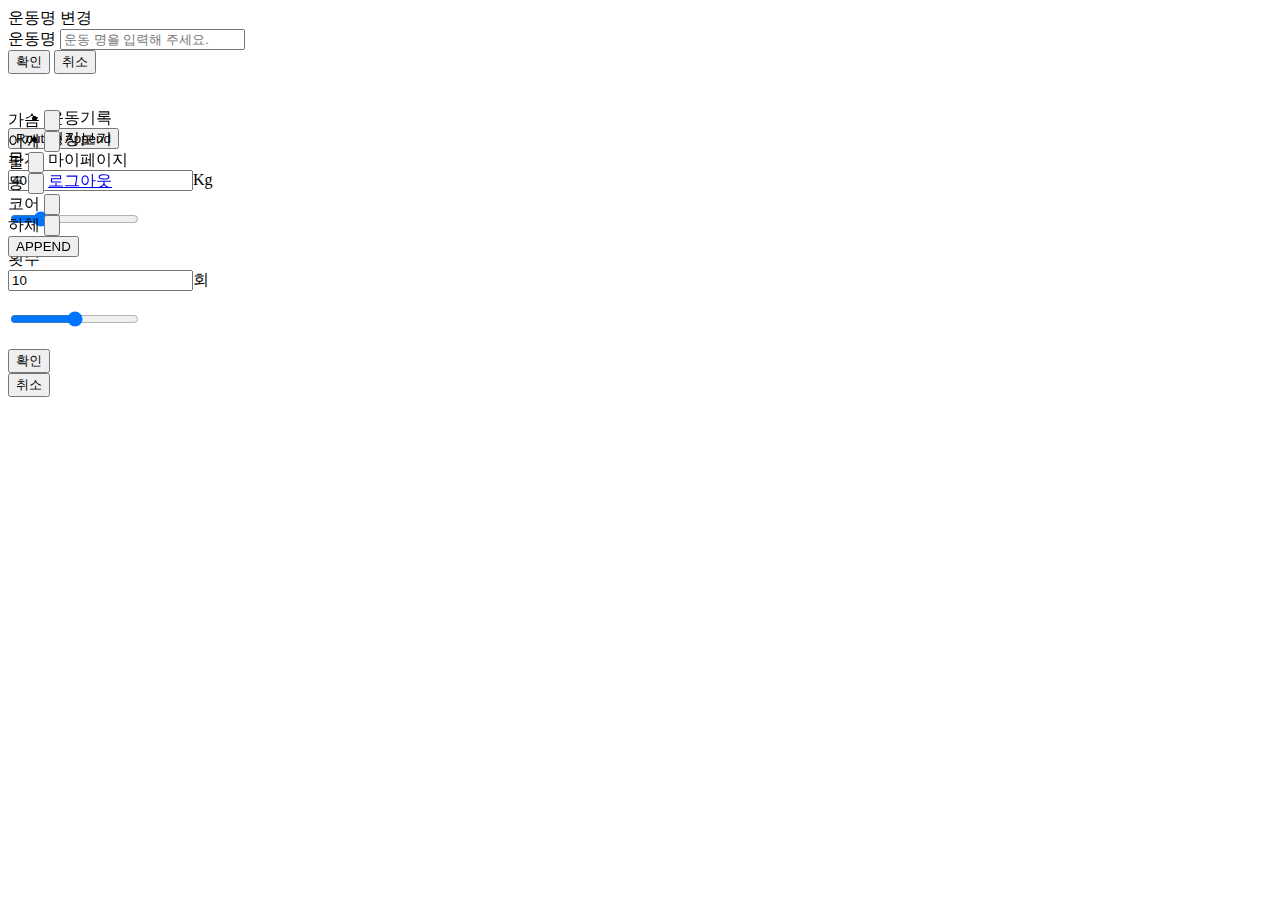
<file: src/main/resources/templates/app1/recordApp.html>
<!DOCTYPE html>
<html lang="ko" xmlns:th="http://www.thymeleaf.org">
<head>
    <meta charset="UTF-8">
    <meta name="viewport" content="width=device-width, initial-scale=1.0,user-scalable=no">

    <!-- Favicons -->
    <link th:href="@{/img/white-report.png}" rel="icon">
    <link th:href="@{/img/white-report.png}" rel="apple-touch-icon">
    <!-- RESET CSS -->
    <link rel="stylesheet" th:href="@{/css/reset.css}">
    <!-- ICONS -->
    <link rel="stylesheet" href="https://cdn.jsdelivr.net/npm/bootstrap-icons@1.8.0/font/bootstrap-icons.css">
    <!-- Bootstrap CDN -->
    <link href="https://cdn.jsdelivr.net/npm/bootstrap@5.3.0/dist/css/bootstrap.min.css" rel="stylesheet" integrity="sha384-9ndCyUaIbzAi2FUVXJi0CjmCapSmO7SnpJef0486qhLnuZ2cdeRhO02iuK6FUUVM" crossorigin="anonymous">
    <script src="https://cdn.jsdelivr.net/npm/bootstrap@5.3.0/dist/js/bootstrap.bundle.min.js" integrity="sha384-geWF76RCwLtnZ8qwWowPQNguL3RmwHVBC9FhGdlKrxdiJJigb/j/68SIy3Te4Bkz" crossorigin="anonymous"></script>
    <script src="https://cdn.jsdelivr.net/npm/@popperjs/core@2.11.8/dist/umd/popper.min.js" integrity="sha384-I7E8VVD/ismYTF4hNIPjVp/Zjvgyol6VFvRkX/vR+Vc4jQkC+hVqc2pM8ODewa9r" crossorigin="anonymous"></script>
    <script src="https://cdn.jsdelivr.net/npm/bootstrap@5.3.0/dist/js/bootstrap.min.js" integrity="sha384-fbbOQedDUMZZ5KreZpsbe1LCZPVmfTnH7ois6mU1QK+m14rQ1l2bGBq41eYeM/fS" crossorigin="anonymous"></script>
    <!-- JQUERY -->
    <script th:src="@{/assets/jquery/jquery-3.7.0.min.js}"></script>
    <script th:src="@{/assets/jquery/jquery-ui.min.js}"></script>
    <link rel="stylesheet" th:href="@{/assets/jquery/jquery-ui.min.css}">

    <!-- Page JS -->
    <script th:src="@{/js/app/WorkoutRecord.js}"></script>
    
    <!-- MAIN CSS -->
    <link rel="stylesheet" th:href="@{/css/calendarStyle.css}">
    <link rel="stylesheet" th:href="@{/css/style.css}">

    <title>JELTH</title>
    <meta name="viewport" content="width=device-width, initial-scale=1, maximum-scale=1,user-scalable=0"/>
</head>
<!--&lt;!&ndash;<body oncontextmenu="return false" onselectstart="return false" ondragstart="return false"-->
<body style="overflow-y: scroll">

    <!--<body>-->
    <img th:src="@{/img/arrow_up.png}" alt="" style="display: none">

    <div class="app-container">

        <!-- Side Menu Bar Group Start-->
        <div id="rightRoutineModifyModal" class="right-routine-modify-modal displayNone">
            <div class="modify-routine-modal-wrap">
                <div class="modify-routine-modal-header-box">
                    <div class="modify-routine-modal-header">
                        <span>운동명 변경</span>
                    </div>
                </div>
                <div class="routine-info-box">
                    <div class="routine-info join-info">
                        <label for="routineName">운동명</label>
                        <input type="text" placeholder="운동 명을 입력해 주세요." id="routineName" name="routineName">
                    </div>
                </div>
                <div class="modify-modal-modify-btn-box">
                    <button id="modifyOkBtn">확인</button>
                    <button id="modifyNoBtn">취소</button>
                </div>
            </div>
        </div>
        <div class="left-sidebar" style="position: fixed;" data-flag="off">
            <div class="left-side-menu-wrap">
                <img class="left-menu-close" th:src="@{/img/arrow_line_left.png}" alt="">
                <ul>
                    <li><span>운동기록</span></li>
                    <li><span>랭킹보기</span></li>
                    <li><span>마이페이지</span></li>
                    <li><a href="/userLogout">로그아웃</a></li>
                </ul>
            </div>
        </div>
        <div class="right-sidebar" style=" position: fixed;" data-flag="off">
            <div class="right-side-menu-wrap">
                <div class="right-side-menu-top-box">
                    <div class="modify-lever-wrap">
                        <div class="modify-box">
                            <div class="modify-img-wrap" data-flag="off">
                                <img th:src="@{/img/white-edit.png}" alt="">
                            </div>
                        </div>
                    </div>
                    <div class="close-right-sidebar-box">
                        <img th:src="@{/img/arrow_line_right.png}" alt="">
                    </div>
                </div>
                <div class="routine-list-wrap">
                    <!-- 운동 종목 리스트 START -->
                    <div class="routine-list-box" name="routine_type_d" data-type-d="가슴">
                        <div class="routine-title-wrap">
                            <span>가슴</span>
                            <button class="routine-list-add-btn displayNone" data-type-d="가슴"><img th:src="@{/img/C992F4-plus.png}"></button>
                        </div>
                        <div class="routine-items-wrap">

                        </div>
                    </div>
                    <div class="routine-list-box" name="routine_type_d" data-type-d="어깨">
                        <div class="routine-title-wrap">
                            <span>어깨</span>
                            <button class="routine-list-add-btn displayNone" data-type-d="어깨"><img th:src="@{/img/C992F4-plus.png}"></button>
                        </div>
                        <div class="routine-items-wrap">

                        </div>
                    </div>
                    <div class="routine-list-box" name="routine_type_d" data-type-d="팔">
                        <div class="routine-title-wrap">
                            <span>팔</span>
                            <button class="routine-list-add-btn displayNone" data-type-d="팔"><img th:src="@{/img/C992F4-plus.png}"></button>
                        </div>
                        <div class="routine-items-wrap">
                        </div>
                    </div>
                    <div class="routine-list-box" name="routine_type_d" data-type-d="등">
                        <div class="routine-title-wrap">
                            <span>등</span>
                            <button class="routine-list-add-btn displayNone" data-type-d="등"><img th:src="@{/img/C992F4-plus.png}"></button>
                        </div>
                        <div class="routine-items-wrap">
                        </div>
                    </div>
                    <div class="routine-list-box" name="routine_type_d" data-type-d="코어">
                        <div class="routine-title-wrap">
                            <span>코어</span>
                            <button class="routine-list-add-btn displayNone" data-type-d="코어"><img th:src="@{/img/C992F4-plus.png}"></button>
                        </div>
                        <div class="routine-items-wrap">
                        </div>
                    </div>
                    <div class="routine-list-box" name="routine_type_d" data-type-d="하체">
                        <div class="routine-title-wrap">
                            <span>하체</span>
                            <button class="routine-list-add-btn displayNone" data-type-d="하체"><img th:src="@{/img/C992F4-plus.png}"></button>
                        </div>
                        <div class="routine-items-wrap">
                        </div>
                    </div>
                </div>
                <div class="routine-list-footer">
                    <div class="routine-list-footer-box">
                        <button id="routineAppendBtnOK"><span>APPEND</span></button>
<!--                        <button id="routineModifyBtnOK" class="displayNone"><span>SAVE</span></button>-->
                    </div>
                </div>

            </div>
        </div>

        <!-- Side Menu Bar Group End-->
        <div class="title-wrap">
            <div class="menu-box btn-top">
                <img class="left-menu-open" th:src="@{/img/menu-icon.png}" alt="" data-flag="off">
            </div>
            <div id="dateSaveBox" style="display: none;"></div>
            <div class="month-box">
                <img th:src="@{/img/arrow_left.png}" alt="" data-flag="before">
                <b id="calendarMonthValue"></b>
                <div class="month-year">
                    <span id="calendarYearValue"></span>
                    <span id="calendarMonthName"></span>
                </div>
                <img th:src="@{/img/arrow_right.png}" alt="" data-flag="next">
            </div>
        </div>
        <div class="top-wrap">
            <div class="calendar-wrap CARD">
                <div class="calendarBody" id="calendarBody"></div>
            </div>
        </div>
        <div class="middle-wrap">
            <div class="Routine-btn-wrap">
                <button type="button" id="routineAppendBtn">Routine Append</button>
            </div>
        </div>
        <div class="bottom-wrap">
            <div class="routine-wrap CARD" id="dailyRecordWrap">




<!--                <div class="item-wrap" >-->
<!--                    &lt;!&ndash; 운동 루틴 BOX START&ndash;&gt;-->
<!--                    <div class="item-box">-->
<!--                        <div class="routine-title" >-->
<!--                            <div class="routine-icon">-->
<!--                                <img th:src="@{/img/white-bench-press.png}" alt="">-->
<!--                            </div>-->
<!--                            <div class="routine-name">-->
<!--                                <span>벤치프레스</span>-->
<!--                            </div>-->
<!--                            <div class="routine-arrow">-->
<!--                                <img th:src="@{/img/arrow_down.png}" alt="" data-flag="down">-->
<!--                            </div>-->
<!--                        </div>-->
<!--                        <div class="routine-item-box">-->
<!--                            <div class="routie-score-box">-->
<!--                                <div class="routine-score">-->
<!--                                    <div class="routine-done-checkbox form-check info-status"><input class="form-check-input login-checkbox" type="checkbox" name="" id=""></div>-->
<!--                                    <div class="routine-set-num"><span data-set-num>1</span>세트</div>-->
<!--                                    <div class="routine-weight"><span data-weight>100</span>Kg</div>-->
<!--                                    <div class="routine-count"><span data-count>1</span>회</div>-->
<!--                                    <div class="rountset-delete-btn"><i class="bi bi-trash"></i></div>-->
<!--                                </div>-->
<!--                            </div>-->

<!--                            <div class="routine-add-btn">-->
<!--                                <button class="routine-set-add-btn" type="button">Add+</button>-->
<!--                            </div>-->
<!--                        </div>-->
<!--                    </div>-->
<!--                    &lt;!&ndash; 운동 루틴 BOX END&ndash;&gt;-->
<!--                </div>-->





            </div>
        </div>
        <!-- Modify Modal START -->
        <div class="routine-set-modify-modal-wrap displayNone">
            <div class="routine-set-modify-modal-body-wrap">
                <div class="routine-set-modify-modal-input-wrap">
                    <div class="routine-set-modify-modal-input-title-box">
                        <span>무게</span>
                        <div class="routine-set-modify-modal-input">
                            <input type="number" id="modifyModalWeight" value="40" name="Weight" ><label for="modifyModalWeight">Kg</label>
                        </div>
                    </div>
                    <div class="routine-set-modify-modal-input-body-box">
                        <div class="routine-set-modify-modal-img-box" data-input-type="minus">
                            <img th:src="@{/img/C992F4-minus.png}" alt="">
                        </div>
                        <input type="range" id="rangeWeightInput" step="10" min="0" max="200" value="40" name="rangeWeight">
                        <div class="routine-set-modify-modal-img-box" data-input-type="plus">
                            <img th:src="@{/img/C992F4-plus.png}" alt="">
                        </div>
                    </div>
                </div>
                <div class="routine-set-modify-modal-input-wrap">
                    <div class="routine-set-modify-modal-input-title-box">
                        <span>횟수</span>
                        <div class="routine-set-modify-modal-input">
                            <input type="number" id="modifyModalCount" value="10" name="Count"><label for="modifyModalCount">회</label>
                        </div>
                    </div>
                    <div class="routine-set-modify-modal-input-body-box">
                        <div class="routine-set-modify-modal-img-box" data-input-type="minus">
                            <img th:src="@{/img/C992F4-minus.png}" alt="">
                        </div>
                        <input type="range" id="rangeCountInput" step="1" min="0" max="20" value="10" name="rangeCount">
                        <div class="routine-set-modify-modal-img-box" data-input-type="plus">
                            <img th:src="@{/img/C992F4-plus.png}" alt="">
                        </div>
                    </div>
                </div>
                <div class="routine-set-modify-modal-btn-wrap">
                    <div class="routine-set-modify-modal-btn-box">
                        <button id="routineModifyOkBtn">확인</button>
                    </div>
                    <div class="routine-set-modify-modal-btn-box">
                        <button id="routineModifyCancelBtn">취소</button>
                    </div>
                </div>
            </div>
        </div>
        <!-- Modify Modal END -->
    </div>

</body>

<script>

    let weekName = ["Sun","Mon","Tue","Wed","Thu","Fri","Sat"];
    let monthName = ["Jan","Feb","Mar","Apr","May","June","July","Aug","Sep","Oct","Nov","Dec"];


    let resultNowDate = new Date();
    let resultDate = resultNowDate.getDate();
    let resultMonth = resultNowDate.getMonth();
    let resultYear = resultNowDate.getFullYear();
    let resultDay = resultNowDate.getDay();

    let eventStartTime;
    let eventEndTime;
    let eventStartScreenX;
    let eventStartScreenY;

    console.log("현재 선택 Date : "+resultYear+"년 "+(resultMonth+1)+"월 "+resultDate+"일 "+resultDay+"요일");
    /**
     * 페이지 로드 function
     *
     * 페이지 로드시 동작 됨.
     */
    // 오른쪽 클릭 방지
    document.oncontextmenu = function() {
        return false;
    }
    // 드래그 방지
    var omitformtags = ["input", "textarea", "select"]
    omitformtags = omitformtags.join("|")
    function disableselect(e) {
        if (omitformtags.indexOf(e.target.tagName.toLowerCase()) == -1)
            return false
    }
    function reEnable() {
        return true
    }
    if (typeof document.onselectstart != "undefined")
        document.onselectstart = new Function("return false")
    else {
        document.onmousedown = disableselect
        document.onmouseup = reEnable
    }
    //더블탭 확대 방지
    document.ondblclick = function(e) {
        e.preventDefault();
    }

    //달력 랜더링
    calendarRendering(resultYear,resultMonth,resultDate,resultDay);
    //현재 날짜 표시
    calendarNowDateShow(resultYear,resultMonth,resultDate);


    /** 달력 랜더링 함수
     * 달력 날짜 리스트를 가져와서 calendarBody에 랜더링 해주는 함수
     */
    function calendarRendering(resultYear,resultMonth,resultDate,resultDay){
        let data = {
            "resultYear":resultYear,
            "resultMonth":resultMonth+1
        };
        $.ajax({
            url:'/api/app1/calendarLineRequest',
            type:'post',
            contentType:"application/json;charset=UTF-8",
            dataType:"json",
            async: false,
            data:JSON.stringify(data),
            success:function(res){
                resultYear = resultYear * 1;
                resultMonth = resultMonth * 1;
                resultDate = resultDate * 1;
                $("#calendarBody").text("");
                //달력표 날짜 가져오기
                let calendarArry = calendarDateReturn(resultYear,resultMonth,resultDate);
                //캘린더 돔 생성
                for(let i=0; i<6; i++){
                    $weekBox = document.createElement('div');
                    $weekBox.classList.add('weekBox');
                    for(let j=0; j<7; j++){
                        $dateBox = document.createElement('div');
                        $dateBox.classList.add('dateBox');


                        $dateLabel = document.createElement('span');
                        $dateLabel.classList.add("dateLabel");

                        $dateBox.appendChild($dateLabel);
                        $weekBox.appendChild($dateBox);

                    }
                    document.querySelector(".calendarBody").appendChild($weekBox);
                }
                for(let i=0; i<calendarArry.length;i++){
                    if(resultMonth !== (calendarArry[i].month)){
                        document.querySelectorAll(".dateLabel")[i].style.color = 'rgb(100 100 100)';
                        if(resultMonth > calendarArry[i].month){
                            document.querySelectorAll(".dateLabel")[i].dataset.monthFlag = 'before';
                        }else if(resultMonth < calendarArry[i].month){
                            document.querySelectorAll(".dateLabel")[i].dataset.monthFlag = 'next';
                        }
                    }else{
                        //운동 날짜 표시하는 점 추가
                        let $attendanceFlag = document.createElement('span');

                        res.forEach((item)=>{
                            if(calendarArry[i].date === item.attendancedate*1){
                                $attendanceFlag.innerHTML = 'ㅡ';
                                $attendanceFlag.classList.add('attendance-line');
                            }
                        })
                        document.querySelectorAll(".dateBox")[i].appendChild($attendanceFlag);
                    }
                    document.querySelectorAll(".dateLabel")[i].innerHTML = calendarArry[i].date;
                    document.querySelectorAll(".dateLabel")[i].dataset.month = calendarArry[i].month
                    document.querySelectorAll(".dateLabel")[i].setAttribute("data-value",calendarArry[i].date);
                }
                document.querySelector("#calendarMonthValue").innerHTML = resultMonth+1;
                document.querySelector("#dateSaveBox").dataset.calendarYear = resultYear;
                document.querySelector("#dateSaveBox").dataset.calendarMonth = resultMonth;
                document.querySelector("#dateSaveBox").dataset.calendarDate = resultDate;
                document.querySelector("#dateSaveBox").dataset.calendarDay = resultDay;
                document.querySelector("#calendarYearValue").innerHTML = resultYear;
                document.querySelector("#calendarMonthName").innerHTML = "."+monthName[resultMonth];
                document.querySelector('[data-value='+'"'+resultDate+'"'+'][data-month='+'"'+resultMonth+'"'+']').parentElement.classList.add('selectedDate');
                $(".dateBox").on("click",function(e){
                    calendarSelectionEvIn(e);
                });
            }
        });



    }

    /** 6주 날짜를 뽑아주는 함수
     * - 선택 날짜의 월을 참조하여 계산함
     */
    function calendarDateReturn(selectYear,selectMonth,selectDate){


        //2월 처리
        if(selectDate > 20){
            selectDate = 1
        }


        let calendarArry = [];

        //선택 날짜 (선택하지 않으면 현재 날짜)
        let nowDate = new Date(selectYear,selectMonth,selectDate);



        //test START
        let testDate = new Date(selectYear,selectMonth+"",selectDate);
        //test END



        // // 2월은 2월 그대로 반영이 되어 -1월을 해줘야함
        // if(selectMonth==1){
        //     nowDate.setMonth(1);
        //     nowDate.setMonth(1);
        // }


        //리턴할 데이터를 포장해줄 변수
        var calendarData = {};

        //첫주 전달에 해당하는 날짜 셋팅
        nowDate.setDate(0);
        for(let i=0; i<=nowDate.getDay();i++){
            calendarData={
                "date":nowDate.getDate()-i,
                "month":nowDate.getMonth()
            }
            calendarArry.unshift(calendarData);
        }
        // nowDate.setDate(nowDate.getDate()+1);
        nowDate.setDate(1);
        let nowMonthFirstDate = nowDate;
        nowMonthFirstDate.setDate(1);
        nowMonthFirstDate.setMonth(nowMonthFirstDate.getMonth()+1);
        let loofCount = 43-calendarArry.length;
        for(let i=1; i!=loofCount;i++){
            if(i === 1) {
                calendarData ={
                    "date":nowMonthFirstDate.getDate(),
                    "month":nowMonthFirstDate.getMonth()
                }

                calendarArry.push(calendarData);
            }else{
                nowMonthFirstDate.setDate(nowMonthFirstDate.getDate()+1);
                calendarData ={
                    "date":nowMonthFirstDate.getDate(),
                    "month":nowMonthFirstDate.getMonth()
                }

                calendarArry.push(calendarData);
            }
        }
        return calendarArry;
    }

    //현재 날짜를 표시하는 함수
    function calendarNowDateShow(nowYear,nowMonth,nowDate){
        let dat = new Date();

        //현재 날짜의 년,월이 맞지 않으면 함수 종료
        if(dat.getFullYear() !== nowYear && dat.getMonth() !== nowMonth){
            return ;
        }
        let dateLabel = document.querySelectorAll(".dateLabel");
        for(let i=0;i<dateLabel.length;i++){
            if(dateLabel[i].dataset.month == nowMonth && dateLabel[i].dataset.value == nowDate){
                document.querySelectorAll(".dateLabel")[i].parentElement.classList.add("toDayDate");
                document.querySelectorAll(".dateLabel")[i].parentElement.classList.add("selectedDate");

                return;
            }
        }
    }






    // Jquery Start
    $(function(){


        $('.routine-item-box').hide();
        // $('.right-sidebar').hide();
        //전 달로 이동 처리
        $(".month-box img[data-flag='before']").on("click",function(e){
            beforeMonthEvIn(e);
        });
        //다음 달로 이동 처리
        $(".month-box img[data-flag='next']").on("click",function(e){
            nextMonthEvIn(e);
        });



        // open menu
        $('.left-menu-open').click(function(e) {
            leftSideMenuEv(e);
        });
        $('.left-menu-close').click(function(e){
            leftSideMenuEv(e);
        });
        // 루틴 화살표 up 누르면 정보 숨기기
        $('.routine-arrow img').click(function(e){
            const flag = e.currentTarget.dataset.flag;
            switch (flag){
                case "down":

                    break;
                case "up":
                    changeStyleOther(e,"closeRoutineItemBox");
                    break;
            }
        });

        // 루틴 세트 BOX 클릭시


        //새로운 루틴 추가하는 버튼[right side bar open 우측 사이드바 열기]
        $('#routineAppendBtn').click(function(e){
            rightSideMenuEv(e);
        });
        $('.close-right-sidebar-box').click(function(e){
            rightSideMenuEv(e);
        });
        //루틴 세트 추가 버튼
        $('.routine-set-add-btn').click(function(e){
            let $domBox = e.currentTarget.parentElement.parentElement;
            let $scoreDom = e.currentTarget.parentElement.parentElement.querySelector(".routine-score").cloneNode(true);
            e.currentTarget.parentElement.parentNode.querySelector('.routie-score-box').appendChild($scoreDom);
        });
        //우측 사이드메뉴 버튼 기능
        $('.modify-img-wrap').click(function(e){
            $('.modify-box').toggleClass('slide-on');
            if(e.currentTarget.dataset.flag==='on'){
                e.currentTarget.dataset.flag = 'off';
                $('.routine-list-footer-box').toggleClass('displayNone');
                $('.modify-img-wrap').css('transform','translate(0)');
                $('.modify-img-wrap').css('transition','0.5s');
                $('#routineAppendBtnOK').toggleClass("displayNone");
                $('.routine-item-sel-box .routine-list-checkbox').toggleClass("displayNone");
                $('.routine-item-sel-box .routine-modify-btn-box').toggleClass("displayNone");
                $('.routine-list-add-btn').toggleClass("displayNone");

            }else{
                e.currentTarget.dataset.flag = 'on';
                $('.routine-list-footer-box').toggleClass('displayNone');
                $('.modify-img-wrap').css('transform','translate(23px)');
                $('.modify-img-wrap').css('transition','0.5s');
                $('#routineAppendBtnOK').toggleClass("displayNone");
                $('.routine-item-sel-box .routine-list-checkbox').toggleClass("displayNone");
                $('.routine-item-sel-box .routine-modify-btn-box').toggleClass("displayNone");
                $('.routine-list-add-btn').toggleClass("displayNone");
            }
        });


    });
    // Jquery End
    function beforeMonthEvIn(e){
        resultDate = document.querySelector("#dateSaveBox").dataset.calendarDate*1;
        resultMonth = (document.querySelector("#dateSaveBox").dataset.calendarMonth*1)-1;
        resultYear = document.querySelector("#dateSaveBox").dataset.calendarYear*1;
        resultDay = document.querySelector("#dateSaveBox").dataset.calendarDay;
        if(resultMonth < 0){
            resultMonth = 11;
            resultYear--;
        }
        calendarRendering(resultYear,resultMonth,resultDate,resultDay);
        if(resultNowDate.getFullYear() === resultYear && resultNowDate.getMonth() === resultMonth){
            calendarNowDateShow(resultNowDate.getFullYear(),resultNowDate.getMonth(),resultNowDate.getDate());
        }

    }
    function nextMonthEvIn(e){

        resultDate = document.querySelector("#dateSaveBox").dataset.calendarDate*1;
        resultMonth = (document.querySelector("#dateSaveBox").dataset.calendarMonth*1)+1;
        resultYear = document.querySelector("#dateSaveBox").dataset.calendarYear*1;
        resultDay = document.querySelector("#dateSaveBox").dataset.calendarDay;
        if(resultMonth === 12){
            resultMonth = 0;
            resultYear++;
        }
        console.log(resultMonth);
        calendarRendering(resultYear,resultMonth,resultDate,resultDay);
        if(resultNowDate.getFullYear() === resultYear && resultNowDate.getMonth() === resultMonth){
            calendarNowDateShow(resultNowDate.getFullYear(),resultNowDate.getMonth(),resultNowDate.getDate());
        }

    }
    function calendarSelectionEvIn(e){
        let flag = e.currentTarget.querySelector(".dateLabel").dataset.monthFlag;
        if(flag === 'next' || flag === 'before'){
            return;
        }
        $(".selectedDate").removeClass("selectedDate");
        e.currentTarget.classList.add("selectedDate");
        let data = {
            routine_record_date:nowSelectDate()
        }
        AjaxRequest("dailyRoutineMasterRequest",data);


    }
    //선택한 운동 종목 표시하기
    function routineSelectionEvIn(e){
        //이미 펼쳐진 리스트라면 이벤트 종료
        if(e.currentTarget.querySelector('.routine-arrow img').dataset.flag ==='up'){
            $('.sel-routine-box').next().slideUp(100);
            changeStyleOther(e,"closeRoutineItemBox");



        }else{
            $('.sel-routine-box').removeClass('sel-routine-box');
            e.currentTarget.classList.add("sel-routine-box");
            changeStyleOther(e,"routineSelect");
            $('.routine-item-box').slideUp(10);
            $('.sel-routine-box').next().slideDown(100);
        };
    }
    /** 왼쪽 사이드 바 움직임 함수 (event객체,[flag])
     *  flag 안넘겨 주면 태그에 있는 data-flag 사용
     */
    function leftSideMenuEv(e,flag){
        flag = flag===undefined?document.querySelector('.left-sidebar').dataset.flag:flag;
        if(flag === 'off'){
            document.querySelector('.left-sidebar').dataset.flag = 'on';
            document.querySelector('.left-sidebar').style.transition = '0.5s';
            document.querySelector('.left-sidebar').style.transform = 'translate(0)';
        }else{
            document.querySelector('.left-sidebar').dataset.flag = 'off';
            document.querySelector('.left-sidebar').style.transition = '0.5s';
            document.querySelector('.left-sidebar').style.transform = 'translate(-100%)';
        }
    }
    /** 우측 사이드 바 움직임 함수 (event객체,[flag])
     *  flag 안넘겨 주면 태그에 있는 data-flag 사용
     */
    function rightSideMenuEv(e,flag){
        flag = flag===undefined?document.querySelector('.right-sidebar').dataset.flag:flag;
        const leftSideMenuWidth = document.querySelector('.right-side-menu-wrap').clientWidth;
        if(flag === 'off'){
            document.querySelector('.right-sidebar').dataset.flag = 'on';
            document.querySelector('.right-sidebar').style.transition = '0.5s';
            document.querySelector('.right-sidebar').style.transform = 'translate(0)';
        }else{
            document.querySelector('.right-sidebar').dataset.flag = 'off';
            document.querySelector('.right-sidebar').style.transition = '0.5s';
            document.querySelector('.right-sidebar').style.transform = 'translate(200%)';
            document.querySelectorAll('.routine-list-checkbox input').forEach((e)=>{e.checked = false})
            appendRoutineList=[];

        }
    }
    //선택 클레스 부여되면 수행되는 기타 CSS 옵션들
    function changeStyleOther(e,type){
        switch(type){
            case "routineSelect":
                $(".routine-arrow img").attr("src","/img/arrow_down.png");
                $(".routine-arrow img").attr("data-flag","down");
                $(".sel-routine-box").next().removeClass("displayNone");
                $(".sel-routine-box .routine-arrow img").attr("src","/img/arrow_up.png");
                $(".sel-routine-box .routine-arrow img").attr("data-flag","up");
                break;
            case "closeRoutineItemBox":
                $(".sel-routine-box .routine-arrow img").attr("src","/img/arrow_down.png");
                $(".sel-routine-box .routine-arrow img").attr('data-flag','down');
                $('.sel-routine-box').removeClass('sel-routine-box');
                break;
        }
    }

</script>
</html>
</file>
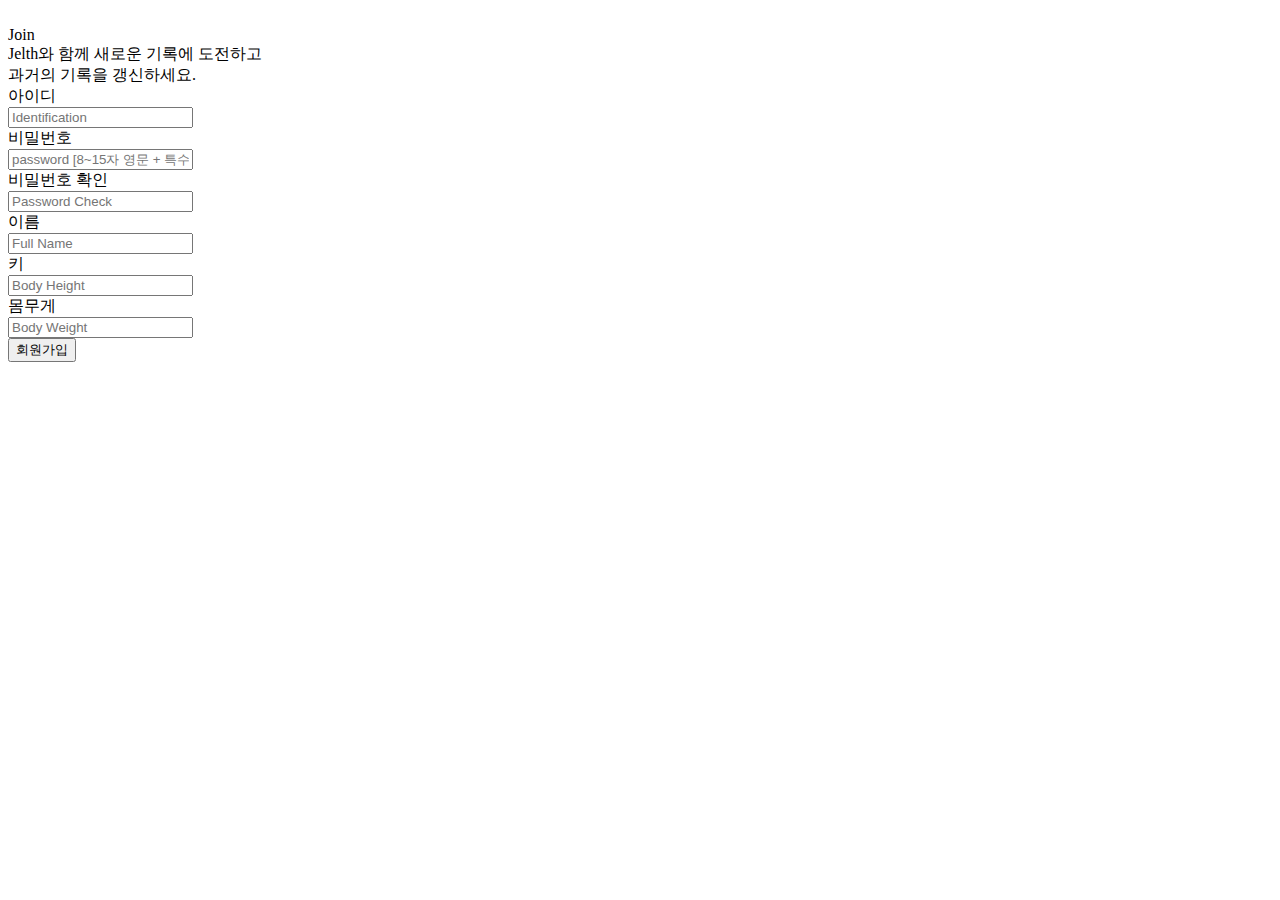
<file: src/main/resources/templates/loginPage/join.html>
<!DOCTYPE html>
<html lang="ko" xmlns:th="http://www.thymeleaf.org">
<head>
    <meta charset="UTF-8">
    <meta name="viewport" content="width=device-width, initial-scale=1.0,user-scalable=no">

    <!-- Favicons -->
    <link th:href="@{/img/white-report.png}" rel="icon">
    <link th:href="@{/img/white-report.png}" rel="apple-touch-icon">
    <!-- RESET CSS -->
    <link rel="stylesheet" th:href="@{/css/reset.css}">
    <!-- ICONS -->
    <link rel="stylesheet" href="https://cdn.jsdelivr.net/npm/bootstrap-icons@1.8.0/font/bootstrap-icons.css">
    <!-- Bootstrap CDN -->
    <link href="https://cdn.jsdelivr.net/npm/bootstrap@5.3.0/dist/css/bootstrap.min.css" rel="stylesheet" integrity="sha384-9ndCyUaIbzAi2FUVXJi0CjmCapSmO7SnpJef0486qhLnuZ2cdeRhO02iuK6FUUVM" crossorigin="anonymous">
    <script src="https://cdn.jsdelivr.net/npm/bootstrap@5.3.0/dist/js/bootstrap.bundle.min.js" integrity="sha384-geWF76RCwLtnZ8qwWowPQNguL3RmwHVBC9FhGdlKrxdiJJigb/j/68SIy3Te4Bkz" crossorigin="anonymous"></script>
    <script src="https://cdn.jsdelivr.net/npm/@popperjs/core@2.11.8/dist/umd/popper.min.js" integrity="sha384-I7E8VVD/ismYTF4hNIPjVp/Zjvgyol6VFvRkX/vR+Vc4jQkC+hVqc2pM8ODewa9r" crossorigin="anonymous"></script>
    <script src="https://cdn.jsdelivr.net/npm/bootstrap@5.3.0/dist/js/bootstrap.min.js" integrity="sha384-fbbOQedDUMZZ5KreZpsbe1LCZPVmfTnH7ois6mU1QK+m14rQ1l2bGBq41eYeM/fS" crossorigin="anonymous"></script>

    <!-- Jquery -->
    <script th:src="@{/assets/jquery/jquery-3.7.0.min.js}"></script>

    <!-- MAIN CSS -->
    <link rel="stylesheet" th:href="@{/css/style.css}">

    <title>JELTH</title>
</head>
<body>
    <div class="join-container">
        <div class="join-page-back-box">
            <a href="/login"><img th:src="@{/img/arrow_line_left.png}" alt=""></a>
        </div>
        <div class="join-title-wrap">
            <div class="join-title-box">
                <div class="join-title">
                    <span>Join</span>
                </div>
            </div>
            <div class="join-sub-title-box">
                <span>Jelth와 함께 새로운 기록에 도전하고 <br>
                    과거의 기록을 갱신하세요.</span>
            </div>
        </div>
        <form class="join-info-wrap" action="/memberJoin" method="post" id="userJoinForm">
            <div class="join-info-box">
                <div class="join-info">
                    <div class="join-info-label"><label for="uId">아이디</label><span id="uIdFlag"></span></div>
                    <input type="text" name="uId" placeholder="Identification" id="uId">
                </div>
            </div>
            <div class="join-info-box">
                <div class="join-info">
                    <div class="join-info-label"><label for="uPw">비밀번호</label><span id="uPwFlag"></span></div>
                    <input type="password" name="uPw" placeholder="password [8~15자 영문 + 특수문자 조합]" maxlength="15" id="uPw">
                </div>
            </div>
            <div class="join-info-box">
                <div class="join-info">

                    <div class="join-info-label"><label for="uPwCheck">비밀번호 확인</label><span id=uPwCheckFlag></span></div>
                    <input type="password" placeholder="Password Check" id="uPwCheck">
                </div>
            </div>
            <div class="join-info-box">
                <div class="join-info">

                    <div class="join-info-label"><label for="uName">이름</label><span id="uNameFlag"></span></div>
                    <input type="text" name="uName" placeholder="Full Name" id="uName">
                </div>
            </div>
            <div class="join-info-box">
                <div class="join-info">

                    <div class="join-info-label"><label for="bodyHeight">키</label><span id="bodyHeightFlag"></span></div>
                    <input type="number" name="uBodyHeight" placeholder="Body Height" id="bodyHeight" maxlength="5">
                </div>
            </div>
            <div class="join-info-box">
                <div class="join-info">

                    <div class="join-info-label"><label for="bodyWeight">몸무게</label><span id="bodyWeightFlag"></span></div>
                    <input type="number" name="uBodyWeight" placeholder="Body Weight" id="bodyWeight" maxlength="5">
                </div>
            </div>
            <div class="join-info-box" style="display: none;">
                <div class="join-info">
                    <label for="1">미사용</label>
                    <input type="text" placeholder="미사용" id="1">
                </div>
            </div>
            <div class="join-info-box" style="display: none;">
                <div class="join-info">
                    <label for="2">미사용</label>
                    <input type="text" placeholder="미사용" id="2">
                </div>
            </div>
            <div class="join-info-box" style="display: none;">
                <div class="join-info">
                    <label for="3">미사용</label>
                    <input type="text" placeholder="미사용" id="3">
                </div>
            </div>
        </form>
        <div class="user-join-btn-wrap">
            <button type="button" class="join-btn" form="userJoinForm" id="userJoinFormBtn">회원가입</button>
        </div>
    </div>
    <script th:src="@{/js/loginPage/join.js}"></script>
    <script th:inline="javascript">
        let msg = [[${msg}]];
        if(msg !== null && msg.length > 0){
            alert(msg);
        }
    </script>
</body>
</html>
</file>
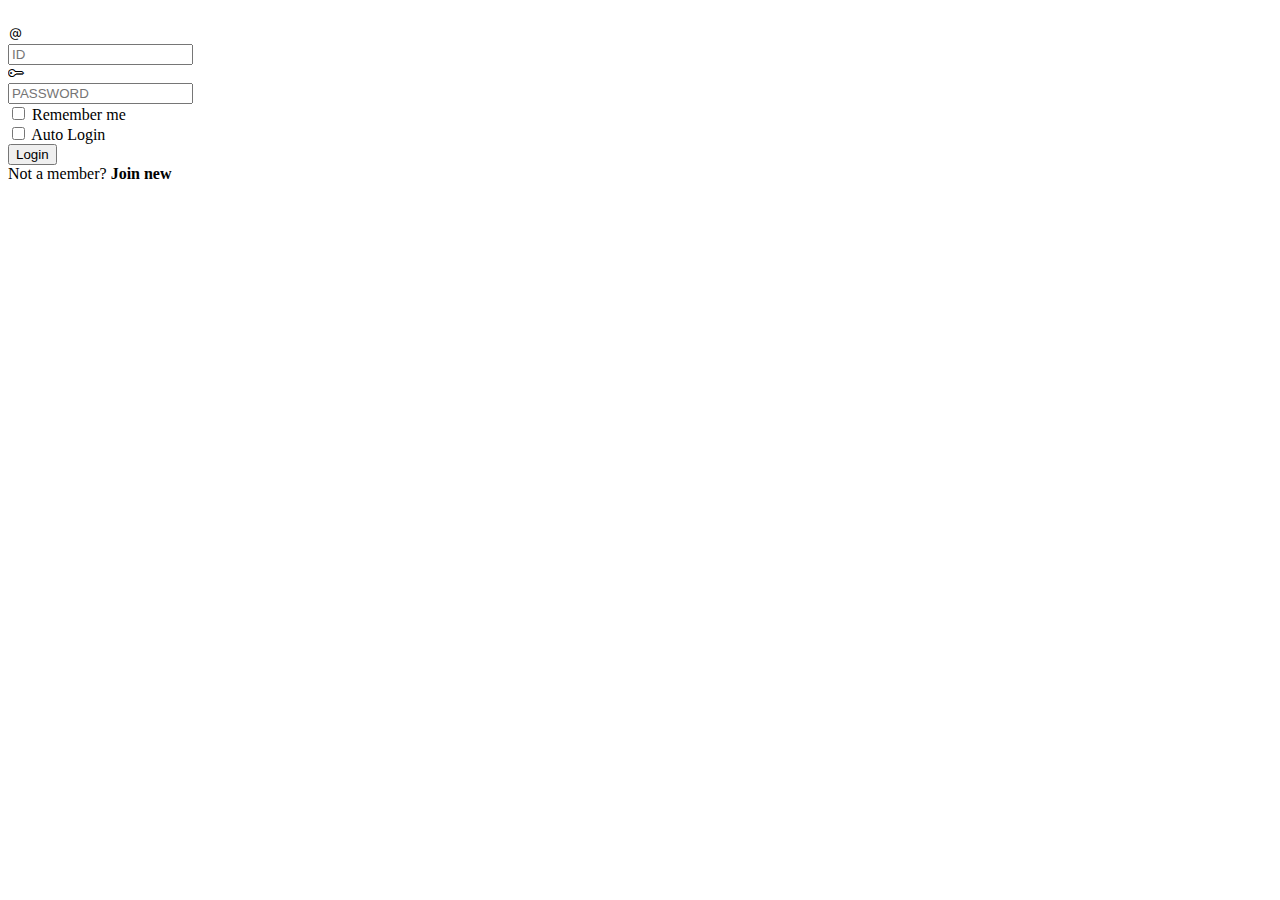
<file: src/main/resources/templates/loginPage/login.html>
<!DOCTYPE html>
<html xmlns="http://www.w3.org/1999/xhtml"
      xmlns:th="http://www.thymeleaf.org" lang="ko">
<head>
    <meta charset="UTF-8">
    <meta name="viewport" content="width=device-width, initial-scale=1.0,user-scalable=no">

    <!-- Favicons -->
    <link th:href="@{/img/white-report.png}" rel="icon">
    <link th:href="@{/img/white-report.png}" rel="apple-touch-icon">
    <!-- RESET CSS -->
    <link rel="stylesheet" th:href="@{/css/reset.css}">
    <!-- ICONS -->
    <link rel="stylesheet" href="https://cdn.jsdelivr.net/npm/bootstrap-icons@1.8.0/font/bootstrap-icons.css">
    <!-- Bootstrap CDN -->
    <link href="https://cdn.jsdelivr.net/npm/bootstrap@5.3.0/dist/css/bootstrap.min.css" rel="stylesheet" integrity="sha384-9ndCyUaIbzAi2FUVXJi0CjmCapSmO7SnpJef0486qhLnuZ2cdeRhO02iuK6FUUVM" crossorigin="anonymous">
    <script src="https://cdn.jsdelivr.net/npm/bootstrap@5.3.0/dist/js/bootstrap.bundle.min.js" integrity="sha384-geWF76RCwLtnZ8qwWowPQNguL3RmwHVBC9FhGdlKrxdiJJigb/j/68SIy3Te4Bkz" crossorigin="anonymous"></script>
    <script src="https://cdn.jsdelivr.net/npm/@popperjs/core@2.11.8/dist/umd/popper.min.js" integrity="sha384-I7E8VVD/ismYTF4hNIPjVp/Zjvgyol6VFvRkX/vR+Vc4jQkC+hVqc2pM8ODewa9r" crossorigin="anonymous"></script>
    <script src="https://cdn.jsdelivr.net/npm/bootstrap@5.3.0/dist/js/bootstrap.min.js" integrity="sha384-fbbOQedDUMZZ5KreZpsbe1LCZPVmfTnH7ois6mU1QK+m14rQ1l2bGBq41eYeM/fS" crossorigin="anonymous"></script>

    <!-- Jquery -->
    <script th:src="@{/assets/jquery/jquery-3.7.0.min.js}"></script>

    <!-- MAIN CSS -->
    <link rel="stylesheet" th:href="@{/css/style.css}">

    <title>JELTH</title>
</head>
<body>
    <div class="login-container">
        <div class="login-main-logo">
            <img th:src="@{/img/login-page-main-log.png}" alt="">
        </div>
        <div class="login-info-wrap">
            <form action="/login" method="post" id="userLoginForm">
                <div class="login-info">
                    <div class="login-input-logo icon">
                        <i class="bi bi-at"></i>
                    </div>
                    <div class="login-input-text">
                        <input type="text" name="uId" placeholder="ID">
                    </div>
                </div>
                <div class="login-info">
                    <div class="login-input-logo icon">
                        <i class="bi bi-key"></i>
                    </div>
                    <div class="login-input-text">
                        <input type="password" name="uPw" placeholder="PASSWORD">
                    </div>
                </div>
                <div class="login-checkbox-wrap">
                    <div class="form-check info-status">
                        <input class="form-check-input login-checkbox" type="checkbox" value="" id="saveInfoCheck" name="loginInfoSaveBl">
                        <label class="form-check-label" for="saveInfoCheck">
                          Remember me
                        </label>
                    </div>
                    <div class="form-check info-status">
                        <input class="form-check-input login-checkbox" type="checkbox" value="" id="autoLoginCheck" name="autoLoginBl">
                        <label class="form-check-label" for="autoLoginCheck">
                          Auto Login
                        </label>
                    </div>
                </div>
            </form>
        </div>
        <div class="login-login-btn-wrap">
            <button type="button" class="btn login-btn" id="userLoginBtn" form="userLoginForm">Login</button>
        </div>
        <div class="login-join-btn-wrap">
            <a th:href="@{/join}" id="userJoinBtn">Not a member? <b>Join new</b></a>
        </div>
    </div>
    <script th:src="@{/js/loginPage/login.js}"></script>
</body>

<script th:inline="javascript">
    let browserType = window.navigator.userAgent.toLowerCase();

    //모바일 호환성 증가를 위해 height size 동적 변경
    if(browserType.includes("safari") && !browserType.includes("whale") && !browserType.includes("windows")){
        let infoMsg = "Jelth Web App은 Naver Whale 브라우저를 권장합니다. 설치를 위해 이동합니다.";
        alert(infoMsg);
        location.href = "https://whale.naver.com";
    }else if(browserType.includes("whale")){

    }
    //모바일 화면에서 하단 브라우저로 가려지는 부분을 해결하기 위함 END
    // 추후 브라우저 호환성 업데이트가 필요함 ...


    let msg = [[${msg}]];
    if(msg !== null && msg.length > 0){
        alert(msg);
    }

</script>
</html>
</file>
